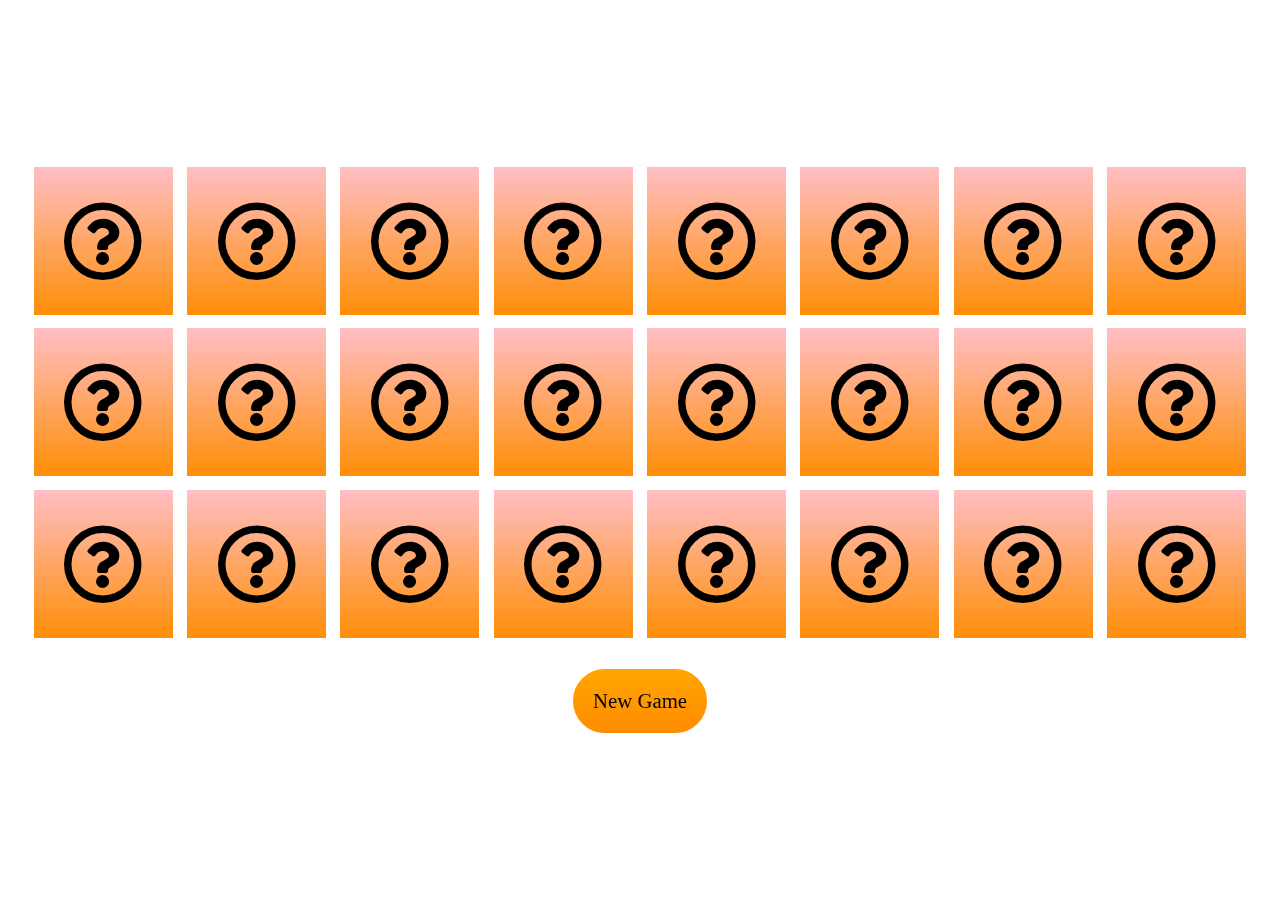
<file: PROYECTO/PROYECTO/PROYECTO/PROYECTO/PROYECTO/SLIDER/memorama.html>
<!DOCTYPE html>
<html>

<head>
    <meta charset="UTF-8">
    <title>Memorama</title>

    <link rel="stylesheet" href="https://cdnjs.cloudflare.com/ajax/libs/font-awesome/5.15.3/css/all.min.css">
</head>


<body>

    <!-- CSS -->
    <!-- efectos visuales -->
    <style>
        :root {
            --w: calc(70vw / 6);
            --h: calc(70vh / 4);
        }

        * {
            transition: all 0.5s;
        }

        body {
            padding: 0;
            margin: 0;
            -webkit-perspective: 1000;
			background-image: url("");
		    min-height: 100vh;
            display: flex;
            flex-direction: column;
            justify-content: center;
            align-items: center;
            text-align: center;
            font-family: calibri;
        }

        div {
            display: inline-block;
        }

        .area-tarjeta,
        .tarjeta,
        .cara {
            cursor: pointer;
            width: var(--w);
            min-width: 100px;
            height: var(--h);
        }

        .tarjeta {
            position: relative;
            transform-style: preserve-3d;
            animation: iniciar 5s;
        }

        .cara {
            position: absolute;
            backface-visibility: hidden;
            box-shadow: inset 0 0 0 5px white;
            font-size: 500%;
            display: flex;
            justify-content: center;
            align-items: center;
        }

        .trasera {
           background-color:hsla(0.6turn,100%,40%,0.5);
            transform: rotateY(180deg);
        }

        .superior {
            background: linear-gradient(pink, darkorange);
        }

        .nuevo-juego {
            cursor: pointer;
            background: linear-gradient(orange, darkorange);
            padding: 20px;
            border-radius: 50px;
            border: white 5px solid;
            font-size: 130%;
        }

        @keyframes iniciar {

            20%,
            90% {
                transform: rotateY(180deg);
            }

            0%,
            100% {
                transform: rotateY(0deg);
            }
        }
    </style>

    <!-- HTML -->
    <!-- estructura visual -->

    <div id="tablero">
    </div>

    <br>

    <div class="nuevo-juego" onclick="generarTablero()">
        New Game
    </div>

    <!-- JS -->
    <!-- parte lógica -->
    <script>

        let iconos = []
        let selecciones = []

        generarTablero()

        function cargarIconos() {
            iconos = [
                '<img src="memorama/memorama/imagenes/1.jpg" width="80%">',
                '<img src="memorama/memorama/imagenes/2.jpg" width="80%">',
                '<img src="memorama/memorama/imagenes/3.jpg" width="80%">',
                '<img src="memorama/memorama/imagenes/4.jpg" width="80%">',
                '<img src="memorama/memorama/imagenes/5.jpg" width="80%">',
                '<img src="memorama/memorama/imagenes/m.jpg" width="80%">',
                '<img src="memorama/memorama/imagenes/mm.jpg" width="80%">',
                '<img src="memorama/memorama/imagenes/mmm.jpg" width="80%">',
                '<img src="memorama/memorama/imagenes/mmmm.jpg" width="80%">',
                '<img src="memorama/memorama/imagenes/mmmmm.jpg" width="80%">',
                '<img src="memorama/memorama/imagenes/mmmmmm.jpg" width="80%">',
                '<img src="memorama/memorama/imagenes/mmmmmmm.jpg" width="80%">',
            ]
        }

        function generarTablero() {
            cargarIconos()
            let len = iconos.length
            selecciones = []
            let tablero = document.getElementById("tablero")
            let tarjetas = []
            
            for (let i = 0; i < len*2; i++) {
                tarjetas.push(`
                <div class="area-tarjeta" onclick="seleccionarTarjeta(${i})">
                    <div class="tarjeta" id="tarjeta${i}">
                        <div class="cara trasera" id="trasera${i}">
                            ${iconos[0]}
                        </div>
                        <div class="cara superior">
                            <i class="far fa-question-circle"></i>
                        </div>
                    </div>
                </div>        
                `)
                if (i % 2 == 1) {
                    iconos.splice(0, 1)
                }
            }
            tarjetas.sort(() => Math.random() - 0.5)
            tablero.innerHTML = tarjetas.join(" ")
        }

        function seleccionarTarjeta(i) {
            let tarjeta = document.getElementById("tarjeta" + i)
            if (tarjeta.style.transform != "rotateY(180deg)") {
                tarjeta.style.transform = "rotateY(180deg)"
                selecciones.push(i)
            }
            if (selecciones.length == 2) {
                deseleccionar(selecciones)
                selecciones = []
            }
        }

        function deseleccionar(selecciones) {
            setTimeout(() => {
                let trasera1 = document.getElementById("trasera" + selecciones[0])
                let trasera2 = document.getElementById("trasera" + selecciones[1])
                if (trasera1.innerHTML != trasera2.innerHTML) {
                    let tarjeta1 = document.getElementById("tarjeta" + selecciones[0])
                    let tarjeta2 = document.getElementById("tarjeta" + selecciones[1])
                    tarjeta1.style.transform = "rotateY(0deg)"
                    tarjeta2.style.transform = "rotateY(0deg)"
                }else{
                    trasera1.style.background = "plum"
                    trasera2.style.background = "plum"
                }
            }, 1000);
        }

    </script>

</body>

</html>
</file>
